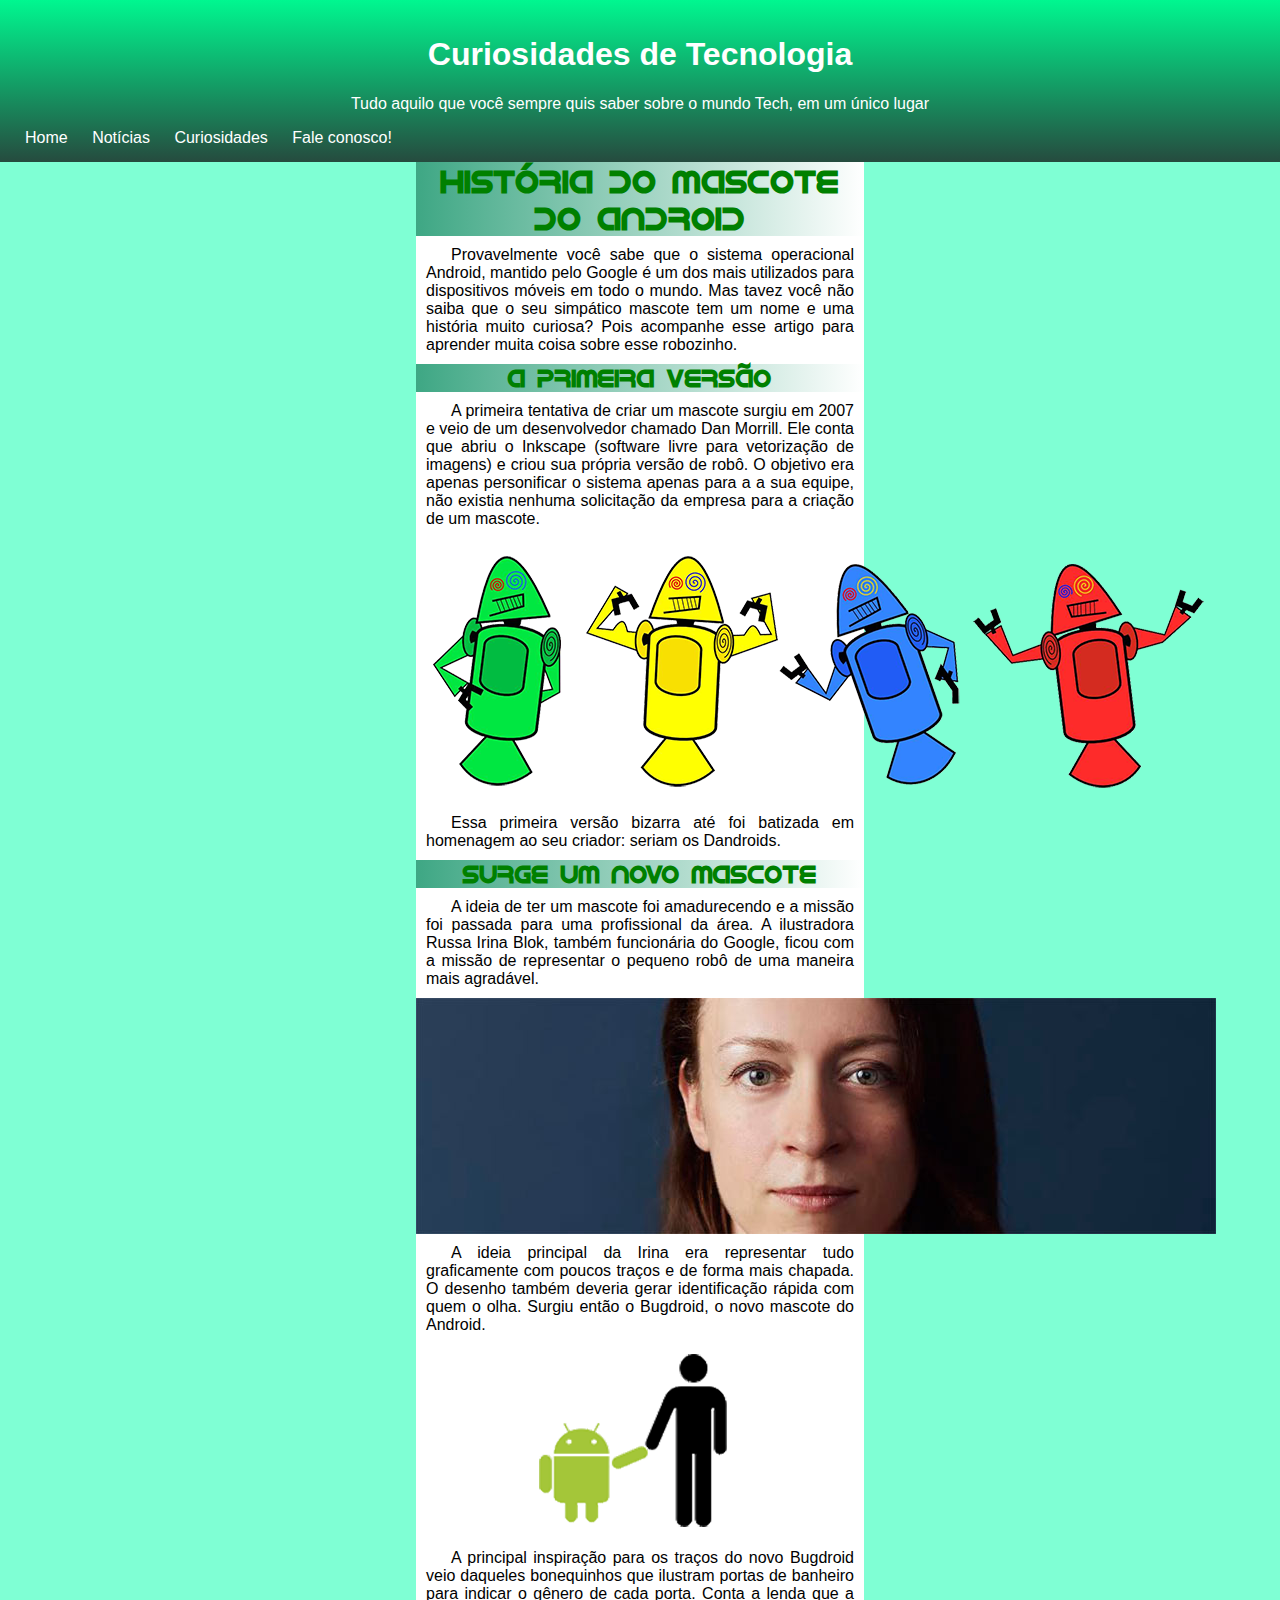
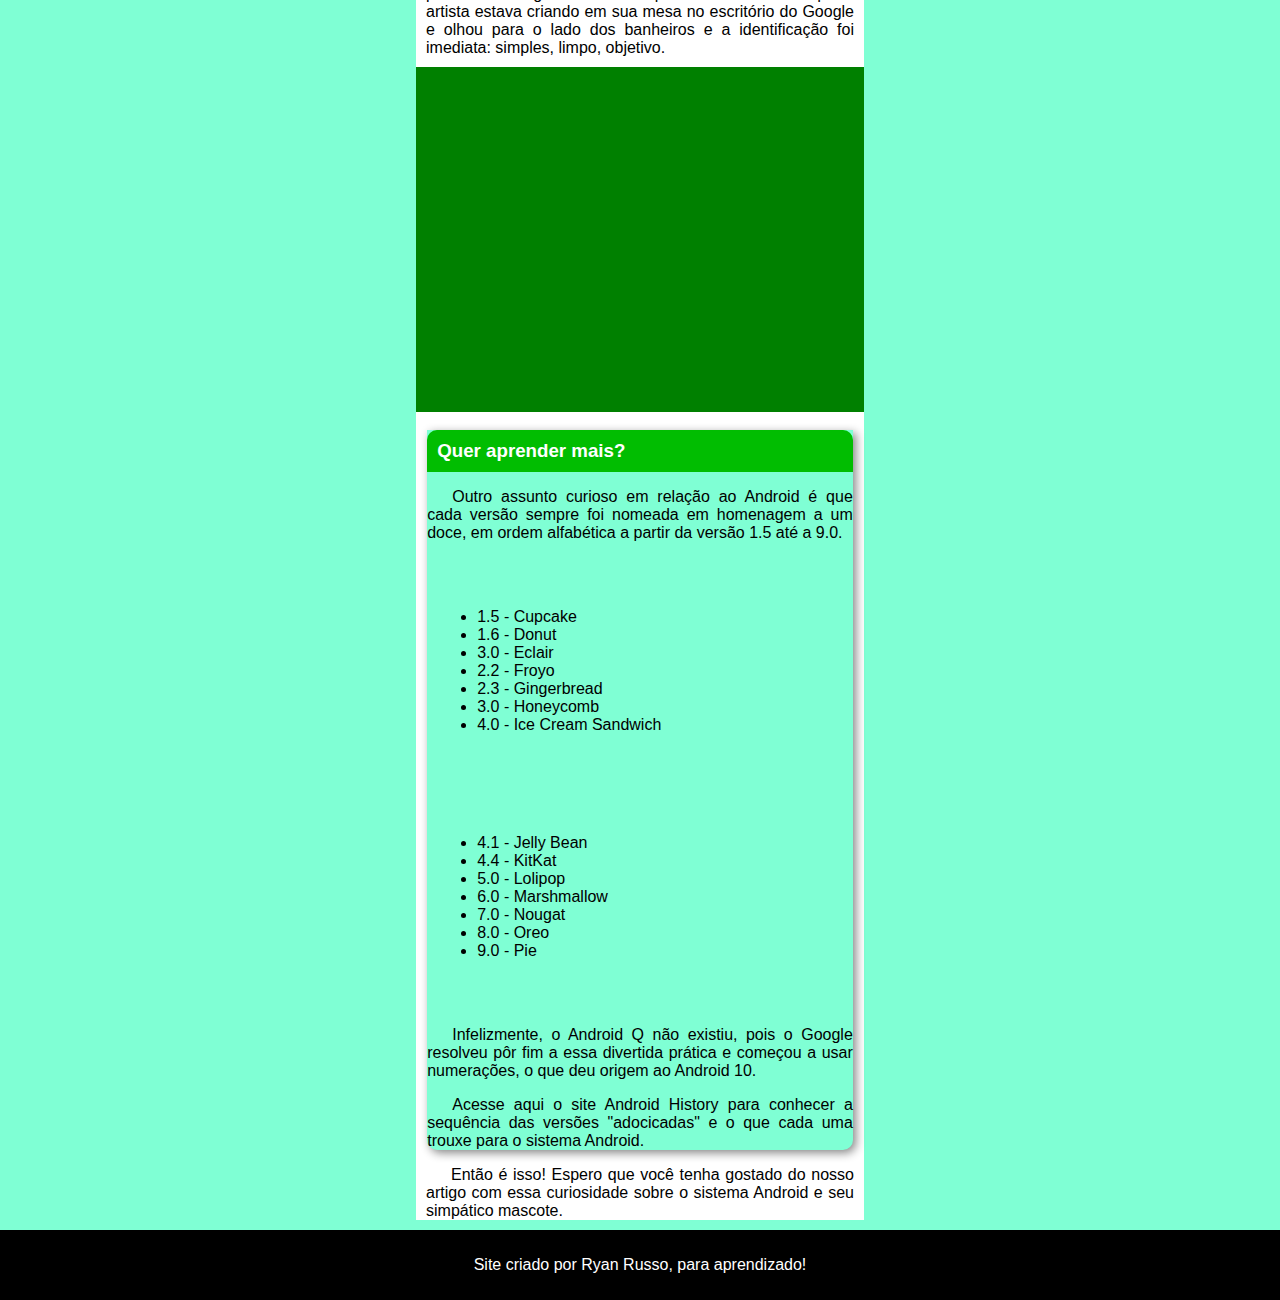
<file: Site - Desafio/index.html>
<!DOCTYPE html>
<html lang="en">
<head>
    <meta charset="UTF-8">
    <meta name="viewport" content="width=device-width, initial-scale=1.0">
    <title>Site - Android</title>
    <link rel="stylesheet" href="style.css">
    <link rel="shortcut icon" href="imagens/favicon.ico" type="image/x-icon">
</head>
<body>    
    <header>
        <h1>Curiosidades de Tecnologia</h1>
        <p>Tudo aquilo que você sempre quis saber sobre o mundo Tech, em um único lugar</p>
        <nav>
            <a href="#">Home</a>
            <a href="#">Notícias</  a>
            <a href="#">Curiosidades</a>
            <a href="#">Fale conosco!</a>
        </nav>
    </header>
    <main>
        <h1>História do Mascote do Android</h1>
        <p>Provavelmente você sabe que o sistema operacional Android, mantido pelo Google é um dos mais utilizados para dispositivos móveis em todo o mundo. Mas tavez você não saiba que o seu simpático mascote tem um nome e uma história muito curiosa? Pois acompanhe esse artigo para aprender muita coisa sobre esse robozinho.</p>
        
        <h2>A primeira versão</h2>
        <p>A primeira tentativa de criar um mascote surgiu em 2007 e veio de um desenvolvedor chamado Dan Morrill. Ele conta que abriu o Inkscape (software livre para vetorização de imagens) e criou sua própria versão de robô. O objetivo era apenas personificar o sistema apenas para a a sua equipe, não existia nenhuma solicitação da empresa para a criação de um mascote.</p>
        
        <img src="imagens/dan-droids.png" alt="">
        
        <p>Essa primeira versão bizarra até foi batizada em homenagem ao seu criador: seriam os Dandroids.</p>
        
        <h2>Surge um novo mascote</h2>
        <p>A ideia de ter um mascote foi amadurecendo e a missão foi passada para uma profissional da área. A ilustradora Russa Irina Blok, também funcionária do Google, ficou com a missão de representar o pequeno robô de uma maneira mais agradável.</p>
        <img src="imagens/irina-blok.jpg" alt="">
        <p>A ideia principal da Irina era representar tudo graficamente com poucos traços e de forma mais chapada. O desenho também deveria gerar identificação rápida com quem o olha. Surgiu então o Bugdroid, o novo mascote do Android.</p>
        
        <img src="imagens/bugdroid.png" alt="">
        <p>A principal inspiração para os traços do novo Bugdroid veio daqueles bonequinhos que ilustram portas de banheiro para indicar o gênero de cada porta. Conta a lenda que a artista estava criando em sua mesa no escritório do Google e olhou para o lado dos banheiros e a identificação foi imediata: simples, limpo, objetivo.</p>
        <div class="video">
            <iframe width="560" height="315" src="https://www.youtube.com/embed/l2UDgpLz20M?si=nXvzAtuDawAd70kT" title="YouTube video player" frameborder="0" allow="accelerometer; autoplay; clipboard-write; encrypted-media; gyroscope; picture-in-picture; web-share" referrerpolicy="strict-origin-when-cross-origin" allowfullscreen></iframe>
        </div>
        <br>
        <article>
            <h3>Quer aprender mais?</h3>
            <p>Outro assunto curioso em relação ao Android é que cada versão sempre foi nomeada em homenagem a um doce, em ordem alfabética a partir da versão 1.5 até a 9.0.</p>
            <ul>
                <li>1.5 - Cupcake</li>
                <li>1.6 - Donut</li>
                <li>3.0 - Eclair</li>
                <li>2.2 - Froyo</li>
                <li>2.3 - Gingerbread</li>
                <li>3.0 - Honeycomb</li>
                <li>4.0 - Ice Cream Sandwich</li>
            </ul>
            <ul>
                <li>4.1 - Jelly Bean</li>
                <li>4.4 - KitKat</li>
                <li>5.0 - Lolipop</li>
                <li>6.0 - Marshmallow</li>
                <li>7.0 - Nougat</li>
                <li>8.0 - Oreo</li>
                <li>9.0 - Pie</li>
            </ul>
            <p>Infelizmente, o Android Q não existiu, pois o Google resolveu pôr fim a essa divertida prática e começou a usar numerações, o que deu origem ao Android 10.</p>
            <p>Acesse aqui o site Android History para conhecer a sequência das versões "adocicadas" e o que cada uma trouxe para o sistema Android.</p>
        </article>
    <p>Então é isso! Espero que você tenha gostado do nosso artigo com essa curiosidade sobre o sistema Android e seu simpático mascote.</p>
    </main>
    <footer>
        <p>Site criado por Ryan Russo, para aprendizado!</p>
    </footer>
</body>
</html>
</file>
<file: Site - Desafio/style.css>
body {
    font-family: Arial, "Helvetica Neue", Helvetica, sans-serif;
    text-align: center;
    background-color: aquamarine;
    padding: 0;
    margin: 0;
}

header {
    background-image: linear-gradient(to bottom, rgb(0, 247, 144) , rgba(0, 0, 0, 0.705));
    color: white;
    margin: auto;
    padding: 15px;
    
}
nav {
    text-align: left;
}
nav > a {
    color: white;
    text-decoration: none;
    margin: 10px;
}
nav > a:hover {
    text-decoration: underline;
}

@font-face {
    font-family: "Android";
    src: url(fontes/idroid.otf);
}

main {
    background-color: white;
    text-align: justify;
    width: 35%;
    margin: 0 auto;
    padding: 0;
}
article > p {
    text-indent: 25px;
}

main > h1,h2  {
    background-image: linear-gradient(to right, rgb(62, 167, 132), white);
    text-align: center;
    font-family: "Android";
    color: green;
    margin: 0;
}
main > p {
    text-indent: 25px;
    margin: 10px;
}
main > img, iframe {
    display: block;
    margin: 0 auto;
}
.video {
    background-color: green;
    margin: 0;
    padding: 15px;
}
main > article {
    background-color: aquamarine;
    margin: auto;
    width: 95%;
    border-radius: 0 0 10px 10px;
    box-shadow: 3px 3px 10px rgba(0, 0, 0, 0.473);
}
article > h3 {
    background-color: rgb(1, 189, 1);
    color: white;
    margin: 0;
    padding: 10px;
    border-radius: 10px 10px 0 0;
}
article > ul {
    display: inline-block;
    margin: 25px;
    padding: 25px;
}

footer {
    background-color: black;
    color: white;
    margin: 0;
    padding: 10px;
}
</file>
